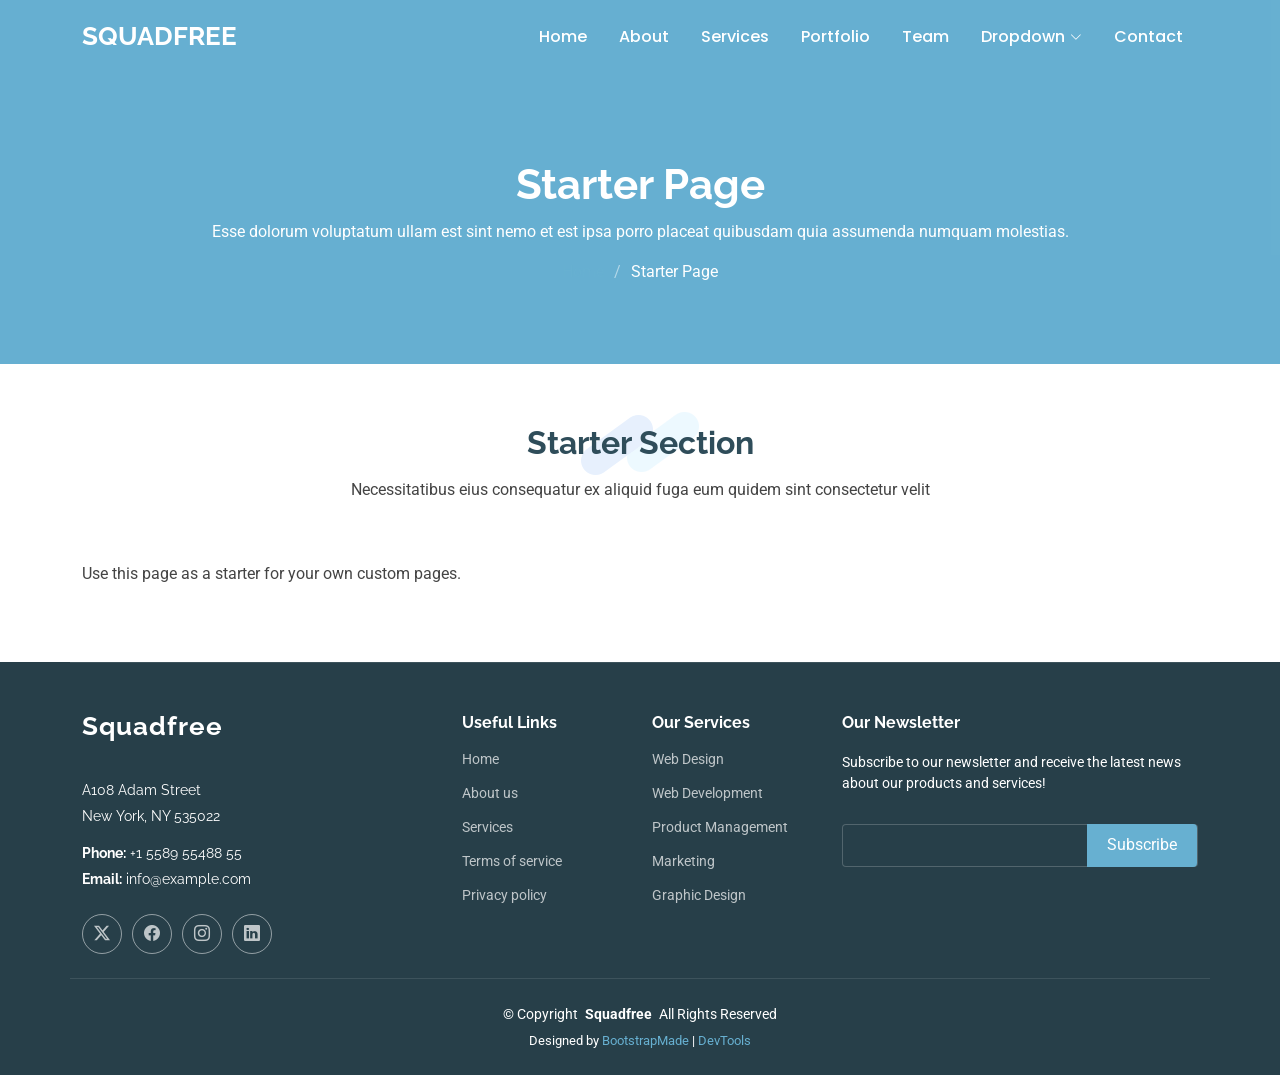
<file: starter-page.html>
<!DOCTYPE html>
<html lang="en">

<head>
  <meta charset="utf-8">
  <meta content="width=device-width, initial-scale=1.0" name="viewport">
  <title>Starter Page - Squadfree Bootstrap Template</title>
  <meta name="description" content="">
  <meta name="keywords" content="">

  <!-- Favicons -->
  <link href="assets/img/favicon.png" rel="icon">
  <link href="assets/img/apple-touch-icon.png" rel="apple-touch-icon">

  <!-- Fonts -->
  <link href="https://fonts.googleapis.com" rel="preconnect">
  <link href="https://fonts.gstatic.com" rel="preconnect" crossorigin>
  <link href="https://fonts.googleapis.com/css2?family=Roboto:ital,wght@0,100;0,300;0,400;0,500;0,700;0,900;1,100;1,300;1,400;1,500;1,700;1,900&family=Poppins:ital,wght@0,100;0,200;0,300;0,400;0,500;0,600;0,700;0,800;0,900;1,100;1,200;1,300;1,400;1,500;1,600;1,700;1,800;1,900&family=Raleway:ital,wght@0,100;0,200;0,300;0,400;0,500;0,600;0,700;0,800;0,900;1,100;1,200;1,300;1,400;1,500;1,600;1,700;1,800;1,900&display=swap" rel="stylesheet">

  <!-- Vendor CSS Files -->
  <link href="assets/vendor/bootstrap/css/bootstrap.min.css" rel="stylesheet">
  <link href="assets/vendor/bootstrap-icons/bootstrap-icons.css" rel="stylesheet">
  <link href="assets/vendor/aos/aos.css" rel="stylesheet">
  <link href="assets/vendor/glightbox/css/glightbox.min.css" rel="stylesheet">
  <link href="assets/vendor/swiper/swiper-bundle.min.css" rel="stylesheet">

  <!-- Main CSS File -->
  <link href="assets/css/main.css" rel="stylesheet">

  <!-- =======================================================
  * Template Name: Squadfree
  * Template URL: https://bootstrapmade.com/squadfree-free-bootstrap-template-creative/
  * Updated: Aug 07 2024 with Bootstrap v5.3.3
  * Author: BootstrapMade.com
  * License: https://bootstrapmade.com/license/
  ======================================================== -->
</head>

<body class="starter-page-page">

  <header id="header" class="header d-flex align-items-center fixed-top">
    <div class="container-fluid container-xl position-relative d-flex align-items-center justify-content-between">

      <a href="index.html" class="logo d-flex align-items-center">
        <!-- Uncomment the line below if you also wish to use an image logo -->
        <!-- <img src="assets/img/logo.png" alt=""> -->
        <h1 class="sitename">Squadfree</h1>
      </a>

      <nav id="navmenu" class="navmenu">
        <ul>
          <li><a href="#hero">Home</a></li>
          <li><a href="#about">About</a></li>
          <li><a href="#services">Services</a></li>
          <li><a href="#portfolio">Portfolio</a></li>
          <li><a href="#team">Team</a></li>
          <li class="dropdown"><a href="#"><span>Dropdown</span> <i class="bi bi-chevron-down toggle-dropdown"></i></a>
            <ul>
              <li><a href="#">Dropdown 1</a></li>
              <li class="dropdown"><a href="#"><span>Deep Dropdown</span> <i class="bi bi-chevron-down toggle-dropdown"></i></a>
                <ul>
                  <li><a href="#">Deep Dropdown 1</a></li>
                  <li><a href="#">Deep Dropdown 2</a></li>
                  <li><a href="#">Deep Dropdown 3</a></li>
                  <li><a href="#">Deep Dropdown 4</a></li>
                  <li><a href="#">Deep Dropdown 5</a></li>
                </ul>
              </li>
              <li><a href="#">Dropdown 2</a></li>
              <li><a href="#">Dropdown 3</a></li>
              <li><a href="#">Dropdown 4</a></li>
            </ul>
          </li>
          <li><a href="#contact">Contact</a></li>
        </ul>
        <i class="mobile-nav-toggle d-xl-none bi bi-list"></i>
      </nav>

    </div>
  </header>

  <main class="main">

    <!-- Page Title -->
    <div class="page-title accent-background">
      <div class="container position-relative">
        <h1>Starter Page</h1>
        <p>Esse dolorum voluptatum ullam est sint nemo et est ipsa porro placeat quibusdam quia assumenda numquam molestias.</p>
        <nav class="breadcrumbs">
          <ol>
            <li><a href="index.html">Home</a></li>
            <li class="current">Starter Page</li>
          </ol>
        </nav>
      </div>
    </div><!-- End Page Title -->

    <!-- Starter Section Section -->
    <section id="starter-section" class="starter-section section">

      <!-- Section Title -->
      <div class="container section-title" data-aos="fade-up">
        <h2>Starter Section</h2>
        <p>Necessitatibus eius consequatur ex aliquid fuga eum quidem sint consectetur velit</p>
      </div><!-- End Section Title -->

      <div class="container" data-aos="fade-up">
        <p>Use this page as a starter for your own custom pages.</p>
      </div>

    </section><!-- /Starter Section Section -->

  </main>

  <footer id="footer" class="footer dark-background">

    <div class="container footer-top">
      <div class="row gy-4">
        <div class="col-lg-4 col-md-6 footer-about">
          <a href="index.html" class="logo d-flex align-items-center">
            <span class="sitename">Squadfree</span>
          </a>
          <div class="footer-contact pt-3">
            <p>A108 Adam Street</p>
            <p>New York, NY 535022</p>
            <p class="mt-3"><strong>Phone:</strong> <span>+1 5589 55488 55</span></p>
            <p><strong>Email:</strong> <span>info@example.com</span></p>
          </div>
          <div class="social-links d-flex mt-4">
            <a href=""><i class="bi bi-twitter-x"></i></a>
            <a href=""><i class="bi bi-facebook"></i></a>
            <a href=""><i class="bi bi-instagram"></i></a>
            <a href=""><i class="bi bi-linkedin"></i></a>
          </div>
        </div>

        <div class="col-lg-2 col-md-3 footer-links">
          <h4>Useful Links</h4>
          <ul>
            <li><a href="#">Home</a></li>
            <li><a href="#">About us</a></li>
            <li><a href="#">Services</a></li>
            <li><a href="#">Terms of service</a></li>
            <li><a href="#">Privacy policy</a></li>
          </ul>
        </div>

        <div class="col-lg-2 col-md-3 footer-links">
          <h4>Our Services</h4>
          <ul>
            <li><a href="#">Web Design</a></li>
            <li><a href="#">Web Development</a></li>
            <li><a href="#">Product Management</a></li>
            <li><a href="#">Marketing</a></li>
            <li><a href="#">Graphic Design</a></li>
          </ul>
        </div>

        <div class="col-lg-4 col-md-12 footer-newsletter">
          <h4>Our Newsletter</h4>
          <p>Subscribe to our newsletter and receive the latest news about our products and services!</p>
          <form action="forms/newsletter.php" method="post" class="php-email-form">
            <div class="newsletter-form"><input type="email" name="email"><input type="submit" value="Subscribe"></div>
            <div class="loading">Loading</div>
            <div class="error-message"></div>
            <div class="sent-message">Your subscription request has been sent. Thank you!</div>
          </form>
        </div>

      </div>
    </div>

    <div class="container copyright text-center mt-4">
      <p>© <span>Copyright</span> <strong class="px-1 sitename">Squadfree</strong> <span>All Rights Reserved</span></p>
      <div class="credits">
        <!-- All the links in the footer should remain intact. -->
        <!-- You can delete the links only if you've purchased the pro version. -->
        <!-- Licensing information: https://bootstrapmade.com/license/ -->
        <!-- Purchase the pro version with working PHP/AJAX contact form: [buy-url] -->
        Designed by <a href="https://bootstrapmade.com/">BootstrapMade</a> | <a href="https://bootstrapmade.com/tools/">DevTools</a>
      </div>
    </div>

  </footer>

  <!-- Scroll Top -->
  <a href="#" id="scroll-top" class="scroll-top d-flex align-items-center justify-content-center"><i class="bi bi-arrow-up-short"></i></a>

  <!-- Preloader -->
  <div id="preloader"></div>

  <!-- Vendor JS Files -->
  <script src="assets/vendor/bootstrap/js/bootstrap.bundle.min.js"></script>
  <script src="assets/vendor/php-email-form/validate.js"></script>
  <script src="assets/vendor/aos/aos.js"></script>
  <script src="assets/vendor/purecounter/purecounter_vanilla.js"></script>
  <script src="assets/vendor/glightbox/js/glightbox.min.js"></script>
  <script src="assets/vendor/imagesloaded/imagesloaded.pkgd.min.js"></script>
  <script src="assets/vendor/isotope-layout/isotope.pkgd.min.js"></script>
  <script src="assets/vendor/swiper/swiper-bundle.min.js"></script>

  <!-- Main JS File -->
  <script src="assets/js/main.js"></script>

</body>

</html>
</file>
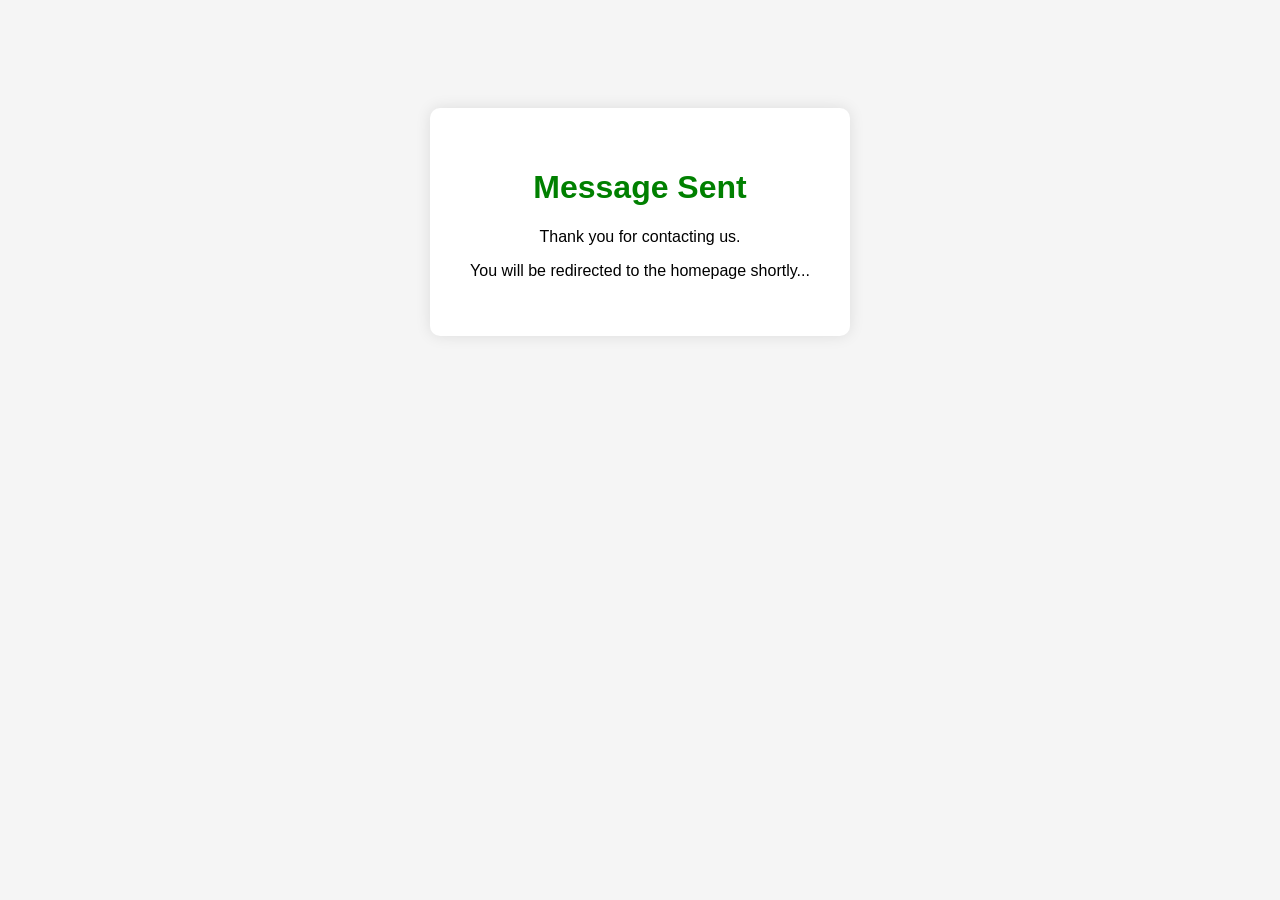
<file: thankyou.html>
<!DOCTYPE html>
<html lang="en">
<head>
  <meta charset="UTF-8">
  <title>Message Sent</title>
  <meta http-equiv="refresh" content="3;url=https://anvaypetro.com">
  <style>
    body {
      font-family: Arial, sans-serif;
      text-align: center;
      padding: 100px;
      background: #f5f5f5;
    }
    .box {
      background: white;
      padding: 40px;
      border-radius: 10px;
      display: inline-block;
      box-shadow: 0 0 15px rgba(0,0,0,0.1);
    }
    h1 {
      color: green;
    }
  </style>
</head>
<body>
  <div class="box">
    <h1>Message Sent</h1>
    <p>Thank you for contacting us.</p>
    <p>You will be redirected to the homepage shortly...</p>
  </div>
</body>
</html>
</file>
<file: assets/css/main.css>
/**
* Template Name: Squadfree
* Template URL: https://bootstrapmade.com/squadfree-free-bootstrap-template-creative/
* Updated: Aug 07 2024 with Bootstrap v5.3.3
* Author: BootstrapMade.com
* License: https://bootstrapmade.com/license/
*/

/*--------------------------------------------------------------
# Font & Color Variables
# Help: https://bootstrapmade.com/color-system/
--------------------------------------------------------------*/
/* Fonts */
:root {
  --default-font: "Roboto",  system-ui, -apple-system, "Segoe UI", Roboto, "Helvetica Neue", Arial, "Noto Sans", "Liberation Sans", sans-serif, "Apple Color Emoji", "Segoe UI Emoji", "Segoe UI Symbol", "Noto Color Emoji";
  --heading-font: "Raleway",  sans-serif;
  --nav-font: "Poppins",  sans-serif;
}

/* Global Colors - The following color variables are used throughout the website. Updating them here will change the color scheme of the entire website */
:root { 
  --background-color: #ffffff; /* Background color for the entire website, including individual sections */
  --default-color: #444444; /* Default color used for the majority of the text content across the entire website */
  --heading-color: #2f4d5a; /* Color for headings, subheadings and title throughout the website */
  --accent-color: #67b0d1; /* Accent color that represents your brand on the website. It's used for buttons, links, and other elements that need to stand out */
  --surface-color: #ffffff; /* The surface color is used as a background of boxed elements within sections, such as cards, icon boxes, or other elements that require a visual separation from the global background. */
  --contrast-color: #ffffff; /* Contrast color for text, ensuring readability against backgrounds of accent, heading, or default colors. */
}

/* Nav Menu Colors - The following color variables are used specifically for the navigation menu. They are separate from the global colors to allow for more customization options */
:root {
  --nav-color: #ffffff;  /* The default color of the main navmenu links */
  --nav-hover-color: #67b0d1; /* Applied to main navmenu links when they are hovered over or active */
  --nav-mobile-background-color: #ffffff; /* Used as the background color for mobile navigation menu */
  --nav-dropdown-background-color: #ffffff; /* Used as the background color for dropdown items that appear when hovering over primary navigation items */
  --nav-dropdown-color: #444444; /* Used for navigation links of the dropdown items in the navigation menu. */
  --nav-dropdown-hover-color: #67b0d1; /* Similar to --nav-hover-color, this color is applied to dropdown navigation links when they are hovered over. */
}

/* Color Presets - These classes override global colors when applied to any section or element, providing reuse of the sam color scheme. */

.light-background {
  --background-color: #f5f9fc;
  --surface-color: #ffffff;
}

.dark-background {
  --background-color: #273f49;
  --default-color: #ffffff;
  --heading-color: #ffffff;
  --surface-color: #395c6a;
  --contrast-color: #ffffff;
}

.accent-background {
  --background-color: #67b0d1;
  --default-color: #ffffff;
  --heading-color: #ffffff;
  --surface-color: #8ec4dd;
}

/* Smooth scroll */
:root {
  scroll-behavior: smooth;
}

/*--------------------------------------------------------------
# General Styling & Shared Classes
--------------------------------------------------------------*/
body {
  color: var(--default-color);
  background-color: var(--background-color);
  font-family: var(--default-font);
}

a {
  color: var(--accent-color);
  text-decoration: none;
  transition: 0.3s;
}

a:hover {
  color: color-mix(in srgb, var(--accent-color), transparent 25%);
  text-decoration: none;
}

h1,
h2,
h3,
h4,
h5,
h6 {
  color: var(--heading-color);
  font-family: var(--heading-font);
}

/* PHP Email Form Messages
------------------------------*/
.php-email-form .error-message {
  display: none;
  background: #df1529;
  color: #ffffff;
  text-align: left;
  padding: 15px;
  margin-bottom: 24px;
  font-weight: 600;
}

.php-email-form .sent-message {
  display: none;
  color: #ffffff;
  background: #059652;
  text-align: center;
  padding: 15px;
  margin-bottom: 24px;
  font-weight: 600;
}

.php-email-form .loading {
  display: none;
  background: var(--surface-color);
  text-align: center;
  padding: 15px;
  margin-bottom: 24px;
}

.php-email-form .loading:before {
  content: "";
  display: inline-block;
  border-radius: 50%;
  width: 24px;
  height: 24px;
  margin: 0 10px -6px 0;
  border: 3px solid var(--accent-color);
  border-top-color: var(--surface-color);
  animation: php-email-form-loading 1s linear infinite;
}

@keyframes php-email-form-loading {
  0% {
    transform: rotate(0deg);
  }

  100% {
    transform: rotate(360deg);
  }
}

/*--------------------------------------------------------------
# Global Header
--------------------------------------------------------------*/
.header {
  --background-color: rgba(255, 255, 255, 0);
  --default-color: #ffffff;
  --heading-color: #ffffff;
  color: var(--default-color);
  background-color: var(--background-color);
  padding: 15px 0;
  transition: all 0.5s;
  z-index: 997;
}

.header .logo {
  line-height: 1;
}

.header .logo img {
  max-height: 32px;
  margin-right: 8px;
}

.header .logo h1 {
  font-size: 26px;
  margin: 0;
  font-weight: 700;
  color: var(--heading-color);
  text-transform: uppercase;
}

.scrolled .header {
  box-shadow: 0px 0 18px rgba(0, 0, 0, 0.1);
}

/* Global Header on Scroll
------------------------------*/
.scrolled .header {
  --background-color: #4b99bb;
}

/*--------------------------------------------------------------
# Navigation Menu
--------------------------------------------------------------*/
/* Desktop Navigation */
@media (min-width: 1200px) {
  .navmenu {
    padding: 0;
  }

  .navmenu ul {
    margin: 0;
    padding: 0;
    display: flex;
    list-style: none;
    align-items: center;
  }

  .navmenu li {
    position: relative;
  }

  .navmenu a,
  .navmenu a:focus {
    color: var(--nav-color);
    padding: 10px 15px;
    margin-left: 2px;
    font-size: 16px;
    font-family: var(--nav-font);
    font-weight: 500;
    display: flex;
    align-items: center;
    justify-content: space-between;
    white-space: nowrap;
    transition: 0.3s;
  }

  .navmenu a i,
  .navmenu a:focus i {
    font-size: 12px;
    line-height: 0;
    margin-left: 5px;
    transition: 0.3s;
  }

  .navmenu li:hover>a,
  .navmenu .active,
  .navmenu .active:focus {
    color: var(--contrast-color);
    background-color: var(--nav-hover-color);
  }

  .navmenu .dropdown ul {
    margin: 0;
    padding: 0;
    background: var(--nav-dropdown-background-color);
    display: block;
    position: absolute;
    visibility: hidden;
    left: 2px;
    top: 130%;
    opacity: 0;
    transition: 0.3s;
    z-index: 99;
    box-shadow: 0px 0px 30px rgba(0, 0, 0, 0.1);
  }

  .navmenu .dropdown ul li {
    min-width: 200px;
  }

  .navmenu .dropdown ul a {
    padding: 10px 20px;
    margin: 0;
    font-size: 15px;
    text-transform: none;
    color: var(--nav-dropdown-color);
  }

  .navmenu .dropdown ul a i {
    font-size: 12px;
  }

  .navmenu .dropdown ul a:hover,
  .navmenu .dropdown ul .active:hover,
  .navmenu .dropdown ul li:hover>a {
    color: var(--contrast-color);
    background-color: var(--nav-hover-color);
  }

  .navmenu .dropdown:hover>ul {
    opacity: 1;
    top: 100%;
    visibility: visible;
  }

  .navmenu .dropdown .dropdown ul {
    top: 0;
    left: -90%;
    visibility: hidden;
  }

  .navmenu .dropdown .dropdown:hover>ul {
    opacity: 1;
    top: 0;
    left: -100%;
    visibility: visible;
  }
}

/* Mobile Navigation */
@media (max-width: 1199px) {
  .mobile-nav-toggle {
    color: var(--nav-color);
    font-size: 28px;
    line-height: 0;
    margin-right: 10px;
    cursor: pointer;
    transition: color 0.3s;
  }

  .navmenu {
    padding: 0;
    z-index: 9997;
  }

  .navmenu ul {
    display: none;
    list-style: none;
    position: absolute;
    inset: 60px 20px 20px 20px;
    padding: 10px 0;
    margin: 0;
    border-radius: 6px;
    background-color: var(--nav-mobile-background-color);
    overflow-y: auto;
    transition: 0.3s;
    z-index: 9998;
    box-shadow: 0px 0px 30px rgba(0, 0, 0, 0.1);
  }

  .navmenu a,
  .navmenu a:focus {
    color: var(--nav-dropdown-color);
    padding: 10px 20px;
    font-family: var(--nav-font);
    font-size: 17px;
    font-weight: 500;
    display: flex;
    align-items: center;
    justify-content: space-between;
    white-space: nowrap;
    transition: 0.3s;
  }

  .navmenu a i,
  .navmenu a:focus i {
    font-size: 12px;
    line-height: 0;
    margin-left: 5px;
    width: 30px;
    height: 30px;
    display: flex;
    align-items: center;
    justify-content: center;
    border-radius: 50%;
    transition: 0.3s;
    background-color: color-mix(in srgb, var(--accent-color), transparent 90%);
  }

  .navmenu a i:hover,
  .navmenu a:focus i:hover {
    background-color: var(--accent-color);
    color: var(--contrast-color);
  }

  .navmenu a:hover,
  .navmenu .active,
  .navmenu .active:focus {
    color: var(--nav-dropdown-hover-color);
  }

  .navmenu .active i,
  .navmenu .active:focus i {
    background-color: var(--accent-color);
    color: var(--contrast-color);
    transform: rotate(180deg);
  }

  .navmenu .dropdown ul {
    position: static;
    display: none;
    z-index: 99;
    padding: 10px 0;
    margin: 10px 20px;
    background-color: var(--nav-dropdown-background-color);
    border: 1px solid color-mix(in srgb, var(--default-color), transparent 90%);
    box-shadow: none;
    transition: all 0.5s ease-in-out;
  }

  .navmenu .dropdown ul ul {
    background-color: rgba(33, 37, 41, 0.1);
  }

  .navmenu .dropdown>.dropdown-active {
    display: block;
    background-color: rgba(33, 37, 41, 0.03);
  }

  .mobile-nav-active {
    overflow: hidden;
  }

  .mobile-nav-active .mobile-nav-toggle {
    color: #fff;
    position: absolute;
    font-size: 32px;
    top: 15px;
    right: 15px;
    margin-right: 0;
    z-index: 9999;
  }

  .mobile-nav-active .navmenu {
    position: fixed;
    overflow: hidden;
    inset: 0;
    background: rgba(33, 37, 41, 0.8);
    transition: 0.3s;
  }

  .mobile-nav-active .navmenu>ul {
    display: block;
  }
}

/*--------------------------------------------------------------
# Global Footer
--------------------------------------------------------------*/
.footer {
  color: var(--default-color);
  background-color: var(--background-color);
  font-size: 14px;
  position: relative;
}

.footer .footer-top {
  padding-top: 50px;
  border-top: 1px solid color-mix(in srgb, var(--default-color), transparent 90%);
}

.footer .footer-about .logo {
  line-height: 1;
  margin-bottom: 25px;
}

.footer .footer-about .logo img {
  max-height: 40px;
  margin-right: 6px;
}

.footer .footer-about .logo span {
  font-size: 26px;
  font-weight: 700;
  letter-spacing: 1px;
  font-family: var(--heading-font);
  color: var(--heading-color);
}

.footer .footer-about p {
  font-size: 14px;
  font-family: var(--heading-font);
}

.footer .social-links a {
  display: flex;
  align-items: center;
  justify-content: center;
  width: 40px;
  height: 40px;
  border-radius: 50%;
  border: 1px solid color-mix(in srgb, var(--default-color), transparent 50%);
  font-size: 16px;
  color: color-mix(in srgb, var(--default-color), transparent 30%);
  margin-right: 10px;
  transition: 0.3s;
}

.footer .social-links a:hover {
  color: var(--accent-color);
  border-color: var(--accent-color);
}

.footer h4 {
  font-size: 16px;
  font-weight: bold;
  position: relative;
  padding-bottom: 12px;
}

.footer .footer-links {
  margin-bottom: 30px;
}

.footer .footer-links ul {
  list-style: none;
  padding: 0;
  margin: 0;
}

.footer .footer-links ul i {
  padding-right: 2px;
  font-size: 12px;
  line-height: 0;
}

.footer .footer-links ul li {
  padding: 10px 0;
  display: flex;
  align-items: center;
}

.footer .footer-links ul li:first-child {
  padding-top: 0;
}

.footer .footer-links ul a {
  color: color-mix(in srgb, var(--default-color), transparent 30%);
  display: inline-block;
  line-height: 1;
}

.footer .footer-links ul a:hover {
  color: var(--accent-color);
}

.footer .footer-contact p {
  margin-bottom: 5px;
}

.footer .footer-newsletter .newsletter-form {
  margin-top: 30px;
  margin-bottom: 15px;
  padding: 6px 8px;
  position: relative;
  border-radius: 4px;
  border: 1px solid color-mix(in srgb, var(--default-color), transparent 80%);
  display: flex;
  background-color: var(--background-color);
  transition: 0.3s;
}

.footer .footer-newsletter .newsletter-form:focus-within {
  border-color: var(--accent-color);
}

.footer .footer-newsletter .newsletter-form input[type=email] {
  border: 0;
  padding: 4px;
  width: 100%;
  background-color: var(--background-color);
  color: var(--default-color);
}

.footer .footer-newsletter .newsletter-form input[type=email]:focus-visible {
  outline: none;
}

.footer .footer-newsletter .newsletter-form input[type=submit] {
  border: 0;
  font-size: 16px;
  padding: 0 20px;
  margin: -7px -8px -7px 0;
  background: var(--accent-color);
  color: var(--contrast-color);
  transition: 0.3s;
  border-radius: 0 4px 4px 0;
}

.footer .footer-newsletter .newsletter-form input[type=submit]:hover {
  background: color-mix(in srgb, var(--accent-color), transparent 20%);
}

.footer .copyright {
  padding: 25px 0;
  border-top: 1px solid color-mix(in srgb, var(--default-color), transparent 90%);
}

.footer .copyright p {
  margin-bottom: 0;
}

.footer .credits {
  margin-top: 6px;
  font-size: 13px;
}

/*--------------------------------------------------------------
# Preloader
--------------------------------------------------------------*/
#preloader {
  position: fixed;
  inset: 0;
  z-index: 999999;
  overflow: hidden;
  background: var(--background-color);
  transition: all 0.6s ease-out;
}

#preloader:before {
  content: "";
  position: fixed;
  top: calc(50% - 30px);
  left: calc(50% - 30px);
  border: 6px solid #ffffff;
  border-color: var(--accent-color) transparent var(--accent-color) transparent;
  border-radius: 50%;
  width: 60px;
  height: 60px;
  animation: animate-preloader 1.5s linear infinite;
}

@keyframes animate-preloader {
  0% {
    transform: rotate(0deg);
  }

  100% {
    transform: rotate(360deg);
  }
}

/*--------------------------------------------------------------
# Scroll Top Button
--------------------------------------------------------------*/
.scroll-top {
  position: fixed;
  visibility: hidden;
  opacity: 0;
  right: 15px;
  bottom: -15px;
  z-index: 99999;
  background-color: var(--accent-color);
  width: 44px;
  height: 44px;
  border-radius: 50px;
  transition: all 0.4s;
}

.scroll-top i {
  font-size: 24px;
  color: var(--contrast-color);
  line-height: 0;
}

.scroll-top:hover {
  background-color: color-mix(in srgb, var(--accent-color), transparent 20%);
  color: var(--contrast-color);
}

.scroll-top.active {
  visibility: visible;
  opacity: 1;
  bottom: 15px;
}

/*--------------------------------------------------------------
# Disable aos animation delay on mobile devices
--------------------------------------------------------------*/
@media screen and (max-width: 768px) {
  [data-aos-delay] {
    transition-delay: 0 !important;
  }
}

/*--------------------------------------------------------------
# Global Page Titles & Breadcrumbs
--------------------------------------------------------------*/
.page-title {
  color: var(--default-color);
  background-color: var(--background-color);
  padding: 160px 0 80px 0;
  text-align: center;
  position: relative;
}

.page-title:before {
  content: "";
  background-color: color-mix(in srgb, var(--background-color), transparent 50%);
  position: absolute;
  inset: 0;
}

.page-title h1 {
  font-size: 42px;
  font-weight: 700;
  margin-bottom: 10px;
}

.page-title .breadcrumbs ol {
  display: flex;
  flex-wrap: wrap;
  list-style: none;
  justify-content: center;
  padding: 0;
  margin: 0;
  font-size: 16px;
  font-weight: 400;
}

.page-title .breadcrumbs ol li+li {
  padding-left: 10px;
}

.page-title .breadcrumbs ol li+li::before {
  content: "/";
  display: inline-block;
  padding-right: 10px;
  color: color-mix(in srgb, var(--default-color), transparent 50%);
}

/*--------------------------------------------------------------
# Global Sections
--------------------------------------------------------------*/
section,
.section {
  color: var(--default-color);
  background-color: var(--background-color);
  padding: 60px 0;
  scroll-margin-top: 74px;
  overflow: clip;
}

@media (max-width: 1199px) {

  section,
  .section {
    scroll-margin-top: 82px;
  }
}

/*--------------------------------------------------------------
# Global Section Titles
--------------------------------------------------------------*/
.section-title {
  text-align: center;
  padding-bottom: 60px;
  position: relative;
}

.section-title h2 {
  font-size: 32px;
  font-weight: 700;
  margin-bottom: 15px;
  position: relative;
  z-index: 1;
}

.section-title h2::after {
  content: "";
  position: absolute;
  left: 50%;
  top: 50%;
  transform: translate(-50%, -50%);
  width: 122px;
  height: 66px;
  background: url(../img/section-title-bg.png) no-repeat;
  z-index: -1;
}

.section-title p {
  margin-bottom: 0;
}

/*--------------------------------------------------------------
# Home Section
--------------------------------------------------------------*/
.home {
  width: 100%;
  min-height: 100vh;
  position: relative;
  padding: 120px 0 60px 0;
  display: flex;
  align-items: center;
  justify-content: center;
}

.home:before {
  content: "";
  background: color-mix(in srgb, var(--background-color), transparent 70%);
  position: absolute;
  inset: 0;
  z-index: 2;
}

.home img {
  position: absolute;
  inset: 0;
  display: block;
  width: 100%;
  height: 100%;
  object-fit: cover;
  z-index: 1;
}

.home .container {
  position: relative;
  z-index: 3;
}

.home h2 {
  margin: 0;
  font-size: 48px;
  font-weight: 700;
  line-height: 56px;
  text-transform: uppercase;
  text-shadow: -1px 0 2px #2f4d5a;
}

.home p {
  color: var(--default-color);
  margin: 10px 0 0 0;
  font-size: 20px;
  font-weight: 700;
  letter-spacing: 1px;
  text-transform: uppercase;
  text-shadow: -1px 0 2px #2f4d5a;
}

@media (max-width: 640px) {
  .home h1 {
    font-size: 30px;
    line-height: 36px;
  }
}

.home .btn-scroll {
  transition: 0.4s;
  color: var(--default-color);
  display: block;
  margin-top: 30px;
  animation: btn-up-down 1s ease-in-out infinite alternate-reverse both;
}

.home .btn-scroll i {
  font-size: 48px;
}

.home .btn-scroll:hover {
  color: var(--accent-color);
}

@keyframes btn-up-down {
  0% {
    transform: translateY(5px);
  }

  100% {
    transform: translateY(-5px);
  }
}

/*--------------------------------------------------------------
# About Section
--------------------------------------------------------------*/
.about .content h3 {
  font-weight: 700;
  font-size: 34px;
  margin-bottom: 30px;
}

.about .content p {
  margin-bottom: 30px;
}

.about .content .about-btn {
  padding: 8px 30px 9px 30px;
  color: var(--accent-color);
  border-radius: 50px;
  transition: 0.3s;
  text-transform: uppercase;
  font-weight: 600;
  font-size: 13px;
  display: inline-flex;
  align-items: center;
  border: 2px solid var(--accent-color);
}

.about .content .about-btn i {
  font-size: 16px;
  padding-left: 5px;
}

.about .content .about-btn:hover {
  background: var(--accent-color);
  color: var(--contrast-color);
}

.about .icon-box i {
  font-size: 40px;
  color: var(--accent-color);
  margin-bottom: 10px;
}

.about .icon-box h4 {
  font-size: 20px;
  font-weight: 700;
  margin: 0 0 10px 0;
}

.about .icon-box h4 a {
  color: var(--heading-color);
  transition: 0.3s;
}

.about .icon-box p {
  font-size: 15px;
  color: color-mix(in srgb, var(--default-color), transparent 40%);
  margin-bottom: 0;
}

.about .icon-box:hover h4 a {
  color: var(--accent-color);
}

/*--------------------------------------------------------------
# Products Section
--------------------------------------------------------------*/
.products .service-item {
  background-color: var(--surface-color);
  box-shadow: 0px 0 25px 0 rgba(0, 0, 0, 0.1);
  padding: 50px 30px;
  transition: all 0.3s ease-in-out;
  height: 100%;
  width: 100%;
  position: relative;
  z-index: 1;
}

.products .service-item:before {
  content: "";
  position: absolute;
  background: var(--accent-color);
  inset: 100% 0 0 0;
  transition: all 0.3s;
  z-index: -1;
}

.products .service-item .icon {
  margin-bottom: 10px;
}

.products .service-item .icon i {
  color: var(--accent-color);
  font-size: 36px;
  transition: ease-in-out 0.3s;
}

.products .service-item h4 {
  font-weight: 700;
  margin-bottom: 15px;
  font-size: 20px;
}

.products .service-item h4 a {
  color: var(--heading-color);
  transition: ease-in-out 0.3s;
}

.products .service-item p {
  line-height: 24px;
  font-size: 14px;
  margin-bottom: 0;
  transition: ease-in-out 0.3s;
}

.products .service-item:hover h4 a,
.products .service-item:hover .icon i,
.products .service-item:hover p {
  color: var(--contrast-color);
}

.products .service-item:hover:before {
  background: var(--accent-color);
  inset: 0;
  border-radius: 0px;
}

/*--------------------------------------------------------------
# Stats Section
--------------------------------------------------------------*/
.stats .stats-item {
  padding: 30px;
  width: 100%;
}

.stats .stats-item i {
  color: var(--accent-color);
  display: block;
  font-size: 44px;
  float: left;
  line-height: 0;
}

.stats .stats-item .purecounter {
  color: var(--heading-color);
  font-size: 48px;
  line-height: 40px;
  display: block;
  font-weight: 700;
  margin-left: 60px;
}

.stats .stats-item p {
  color: color-mix(in srgb, var(--default-color), transparent 40%);
  padding: 15px 0 0 0;
  margin: 0 0 0 60px;
  font-family: var(--heading-font);
  font-size: 14px;
}

/*--------------------------------------------------------------
# Call To Action Section
--------------------------------------------------------------*/
.call-to-action {
  padding: 80px 0;
  position: relative;
  clip-path: inset(0);
}

.call-to-action img {
  position: fixed;
  top: 0;
  left: 0;
  display: block;
  width: 100%;
  height: 100%;
  object-fit: cover;
  z-index: 1;
}

.call-to-action:before {
  content: "";
  background: color-mix(in srgb, var(--background-color), transparent 50%);
  position: absolute;
  inset: 0;
  z-index: 2;
}

.call-to-action .container {
  position: relative;
  z-index: 3;
}

.call-to-action h3 {
  font-size: 28px;
  font-weight: 700;
  color: var(--default-color);
}

.call-to-action p {
  color: var(--default-color);
}

.call-to-action .cta-btn {
  font-family: var(--heading-font);
  font-weight: 500;
  font-size: 16px;
  letter-spacing: 1px;
  display: inline-block;
  padding: 12px 40px;
  border-radius: 5px;
  transition: 0.5s;
  margin: 10px;
  border: 2px solid var(--contrast-color);
  color: var(--contrast-color);
}

.call-to-action .cta-btn:hover {
  background: var(--accent-color);
  border: 2px solid var(--accent-color);
}

/*--------------------------------------------------------------
# Portfolio Section
--------------------------------------------------------------*/
.portfolio .portfolio-filters {
  padding: 0;
  margin: 0 auto 20px auto;
  list-style: none;
  text-align: center;
}

.portfolio .portfolio-filters li {
  cursor: pointer;
  display: inline-block;
  padding: 0;
  font-size: 16px;
  font-weight: 600;
  margin: 0 10px;
  line-height: 1;
  text-transform: uppercase;
  margin-bottom: 5px;
  transition: all 0.3s ease-in-out;
}

.portfolio .portfolio-filters li:hover,
.portfolio .portfolio-filters li.filter-active {
  color: var(--accent-color);
}

.portfolio .portfolio-filters li:first-child {
  margin-left: 0;
}

.portfolio .portfolio-filters li:last-child {
  margin-right: 0;
}

@media (max-width: 575px) {
  .portfolio .portfolio-filters li {
    font-size: 14px;
    margin: 0 5px;
  }
}

.portfolio .portfolio-item {
  position: relative;
}

.portfolio .portfolio-item .portfolio-info {
  background-color: color-mix(in srgb, var(--surface-color), transparent 10%);
  opacity: 0;
  position: absolute;
  left: 30px;
  right: 30px;
  bottom: 0;
  z-index: 3;
  transition: all ease-in-out 0.3s;
  padding: 15px;
}

.portfolio .portfolio-item .portfolio-info h4 {
  font-size: 18px;
  font-weight: 600;
  padding-right: 50px;
}

.portfolio .portfolio-item .portfolio-info p {
  color: color-mix(in srgb, var(--default-color), transparent 30%);
  font-size: 14px;
  margin-bottom: 0;
  padding-right: 50px;
}

.portfolio .portfolio-item .portfolio-info .preview-link,
.portfolio .portfolio-item .portfolio-info .details-link {
  position: absolute;
  right: 50px;
  font-size: 24px;
  top: calc(50% - 14px);
  color: color-mix(in srgb, var(--default-color), transparent 30%);
  transition: 0.3s;
  line-height: 0;
}

.portfolio .portfolio-item .portfolio-info .preview-link:hover,
.portfolio .portfolio-item .portfolio-info .details-link:hover {
  color: var(--accent-color);
}

.portfolio .portfolio-item .portfolio-info .details-link {
  right: 14px;
  font-size: 28px;
}

.portfolio .portfolio-item:hover .portfolio-info {
  opacity: 1;
  bottom: 20px;
}

/*--------------------------------------------------------------
# Testimonials Section
--------------------------------------------------------------*/
.testimonials .testimonials-carousel,
.testimonials .testimonials-slider {
  overflow: hidden;
}

.testimonials .testimonial-item {
  box-sizing: content-box;
  text-align: center;
  min-height: 320px;
}

.testimonials .testimonial-item .testimonial-img {
  width: 90px;
  border-radius: 50%;
  margin: 0 auto;
}

.testimonials .testimonial-item h3 {
  font-size: 18px;
  font-weight: bold;
  margin: 10px 0 5px 0;
}

.testimonials .testimonial-item h4 {
  font-size: 14px;
  color: color-mix(in srgb, var(--default-color), transparent 20%);
  margin: 0;
}

.testimonials .testimonial-item .quote-icon-left,
.testimonials .testimonial-item .quote-icon-right {
  color: color-mix(in srgb, var(--accent-color), transparent 40%);
  font-size: 26px;
  line-height: 0;
}

.testimonials .testimonial-item .quote-icon-left {
  display: inline-block;
  left: -5px;
  position: relative;
}

.testimonials .testimonial-item .quote-icon-right {
  display: inline-block;
  right: -5px;
  position: relative;
  top: 10px;
  transform: scale(-1, -1);
}

.testimonials .testimonial-item p {
  font-style: italic;
  margin: 0 15px 15px 15px;
  padding: 20px;
  background: var(--surface-color);
  position: relative;
  margin-bottom: 35px;
  border-radius: 6px;
}

.testimonials .testimonial-item p::after {
  content: "";
  width: 0;
  height: 0;
  border-top: 20px solid var(--surface-color);
  border-right: 20px solid transparent;
  border-left: 20px solid transparent;
  position: absolute;
  bottom: -20px;
  left: calc(50% - 20px);
}

.testimonials .swiper-wrapper {
  height: auto;
}

.testimonials .swiper-pagination {
  margin-top: 40px;
  position: relative;
}

.testimonials .swiper-pagination .swiper-pagination-bullet {
  width: 12px;
  height: 12px;
  background-color: var(--background-color);
  opacity: 1;
  border: 1px solid var(--accent-color);
}

.testimonials .swiper-pagination .swiper-pagination-bullet-active {
  background-color: var(--accent-color);
}

/*--------------------------------------------------------------
# Team Section
--------------------------------------------------------------*/
.team .team-member .member-img {
  border-radius: 8px;
  overflow: hidden;
}

.team .team-member .social {
  position: absolute;
  left: 0;
  top: -18px;
  right: 0;
  opacity: 0;
  transition: ease-in-out 0.3s;
  display: flex;
  align-items: center;
  justify-content: center;
}

.team .team-member .social a {
  transition: color 0.3s;
  color: var(--contrast-color);
  background: var(--accent-color);
  margin: 0 5px;
  display: inline-flex;
  align-items: center;
  justify-content: center;
  width: 36px;
  height: 36px;
  border-radius: 50%;
  transition: 0.3s;
}

.team .team-member .social a i {
  line-height: 0;
  font-size: 16px;
}

.team .team-member .social a:hover {
  background: color-mix(in srgb, var(--accent-color) 90%, black 15%);
}

.team .team-member .social i {
  font-size: 18px;
  margin: 0 2px;
}

.team .team-member .member-info {
  background-color: var(--surface-color);
  padding: 30px 15px;
  text-align: center;
  box-shadow: 0px 2px 15px rgba(0, 0, 0, 0.1);
  background: var(--surface-color);
  margin: -50px 20px 0 20px;
  position: relative;
  border-radius: 8px;
}

.team .team-member .member-info h4 {
  font-weight: 500;
  margin-bottom: 5px;
  font-size: 20px;
}

.team .team-member .member-info span {
  display: block;
  font-size: 16px;
  font-weight: 400;
  color: color-mix(in srgb, var(--default-color), transparent 30%);
}

.team .team-member .member-info p {
  font-style: italic;
  font-size: 14px;
  line-height: 26px;
  color: color-mix(in srgb, var(--default-color), transparent 30%);
}

.team .team-member:hover .social {
  opacity: 1;
}

/*--------------------------------------------------------------
# Pricing Section
--------------------------------------------------------------*/
.pricing .pricing-item {
  background-color: var(--surface-color);
  box-shadow: 0 3px 20px -2px rgba(0, 0, 0, 0.1);
  border-top: 4px solid var(--background-color);
  padding: 60px 40px;
  height: 100%;
  border-radius: 5px;
}

.pricing h3 {
  font-weight: 600;
  margin-bottom: 15px;
  font-size: 20px;
}

.pricing h4 {
  color: var(--accent-color);
  font-size: 48px;
  font-weight: 400;
  font-family: var(--heading-font);
  margin-bottom: 0;
}

.pricing h4 sup {
  font-size: 28px;
}

.pricing h4 span {
  color: color-mix(in srgb, var(--default-color), transparent 50%);
  font-size: 18px;
}

.pricing ul {
  padding: 20px 0;
  list-style: none;
  color: color-mix(in srgb, var(--default-color), transparent 30%);
  text-align: left;
  line-height: 20px;
}

.pricing ul li {
  padding: 10px 0;
  display: flex;
  align-items: center;
}

.pricing ul i {
  color: #059652;
  font-size: 24px;
  padding-right: 3px;
}

.pricing ul .na {
  color: color-mix(in srgb, var(--default-color), transparent 60%);
}

.pricing ul .na i {
  color: color-mix(in srgb, var(--default-color), transparent 60%);
}

.pricing ul .na span {
  text-decoration: line-through;
}

.pricing .buy-btn {
  color: var(--accent-color);
  display: inline-block;
  padding: 8px 35px 10px 35px;
  border-radius: 50px;
  transition: none;
  font-size: 16px;
  font-weight: 500;
  font-family: var(--heading-font);
  transition: 0.3s;
  border: 1px solid var(--accent-color);
}

.pricing .buy-btn:hover {
  background: var(--accent-color);
  color: var(--contrast-color);
}

.pricing .featured {
  border-top-color: var(--accent-color);
}

.pricing .featured .buy-btn {
  background: var(--accent-color);
  color: var(--contrast-color);
}

@media (max-width: 992px) {
  .pricing .box {
    max-width: 60%;
    margin: 0 auto 30px auto;
  }
}

@media (max-width: 767px) {
  .pricing .box {
    max-width: 80%;
    margin: 0 auto 30px auto;
  }
}

@media (max-width: 420px) {
  .pricing .box {
    max-width: 100%;
    margin: 0 auto 30px auto;
  }
}

/*--------------------------------------------------------------
# Faq Section
--------------------------------------------------------------*/
.faq .faq-item {
  margin: 20px 0;
  padding: 20px 0;
  border-bottom: 1px solid color-mix(in srgb, var(--default-color), transparent 85%);
}

.faq .faq-item i {
  color: var(--accent-color);
  font-size: 18px;
  margin-right: 10px;
}

.faq .faq-item h4 {
  font-size: 16px;
  line-height: 26px;
  font-weight: 700;
}

.faq .faq-item p {
  font-size: 15px;
}

.faq .faq-item:first-child {
  padding-top: 0;
  margin-top: 0;
}

.faq .faq-item:last-child {
  border: 0;
  padding-bottom: 0;
  margin-bottom: 0;
}

/*--------------------------------------------------------------
# Contact Section
--------------------------------------------------------------*/
.contact .info-wrap {
  background-color: var(--surface-color);
  box-shadow: 0px 0px 20px rgba(0, 0, 0, 0.1);
  padding: 30px;
}

@media (max-width: 575px) {
  .contact .info-wrap {
    padding: 20px;
  }
}

.contact .info-item {
  margin-bottom: 40px;
}

.contact .info-item i {
  font-size: 20px;
  color: var(--accent-color);
  background: color-mix(in srgb, var(--accent-color), transparent 92%);
  width: 44px;
  height: 44px;
  display: flex;
  justify-content: center;
  align-items: center;
  border-radius: 50px;
  transition: all 0.3s ease-in-out;
  margin-right: 15px;
}

.contact .info-item h3 {
  padding: 0;
  font-size: 18px;
  font-weight: 700;
  margin-bottom: 5px;
}

.contact .info-item p {
  padding: 0;
  margin-bottom: 0;
  font-size: 14px;
}

.contact .info-item:hover i {
  background: var(--accent-color);
  color: var(--contrast-color);
}

.contact .php-email-form {
  background-color: var(--surface-color);
  height: 100%;
  padding: 30px;
  box-shadow: 0px 0px 20px rgba(0, 0, 0, 0.1);
}

@media (max-width: 575px) {
  .contact .php-email-form {
    padding: 20px;
  }
}

.contact .php-email-form input[type=text],
.contact .php-email-form input[type=email],
.contact .php-email-form textarea {
  font-size: 14px;
  padding: 10px 15px;
  box-shadow: none;
  border-radius: 0;
  color: var(--default-color);
  background-color: var(--surface-color);
  border-color: color-mix(in srgb, var(--default-color), transparent 80%);
}

.contact .php-email-form input[type=text]:focus,
.contact .php-email-form input[type=email]:focus,
.contact .php-email-form textarea:focus {
  border-color: var(--accent-color);
}

.contact .php-email-form input[type=text]::placeholder,
.contact .php-email-form input[type=email]::placeholder,
.contact .php-email-form textarea::placeholder {
  color: color-mix(in srgb, var(--default-color), transparent 70%);
}

.contact .php-email-form button[type=submit] {
  color: var(--contrast-color);
  background: var(--accent-color);
  border: 0;
  padding: 10px 30px;
  transition: 0.4s;
  border-radius: 50px;
}

.contact .php-email-form button[type=submit]:hover {
  background: color-mix(in srgb, var(--accent-color), transparent 25%);
}

/*--------------------------------------------------------------
# Portfolio Details Section
--------------------------------------------------------------*/
.portfolio-details .portfolio-details-slider img {
  width: 100%;
}

.portfolio-details .portfolio-details-slider .swiper-pagination {
  margin-top: 20px;
  position: relative;
}

.portfolio-details .portfolio-details-slider .swiper-pagination .swiper-pagination-bullet {
  width: 12px;
  height: 12px;
  background-color: color-mix(in srgb, var(--default-color), transparent 85%);
  opacity: 1;
}

.portfolio-details .portfolio-details-slider .swiper-pagination .swiper-pagination-bullet-active {
  background-color: var(--accent-color);
}

.portfolio-details .portfolio-info {
  background-color: var(--surface-color);
  padding: 30px;
  box-shadow: 0px 0 30px rgba(0, 0, 0, 0.1);
}

.portfolio-details .portfolio-info h3 {
  font-size: 22px;
  font-weight: 700;
  margin-bottom: 20px;
  padding-bottom: 20px;
  border-bottom: 1px solid color-mix(in srgb, var(--default-color), transparent 85%);
}

.portfolio-details .portfolio-info ul {
  list-style: none;
  padding: 0;
  font-size: 15px;
}

.portfolio-details .portfolio-info ul li+li {
  margin-top: 10px;
}

.portfolio-details .portfolio-description {
  padding-top: 30px;
}

.portfolio-details .portfolio-description h2 {
  font-size: 26px;
  font-weight: 700;
  margin-bottom: 20px;
}

.portfolio-details .portfolio-description p {
  padding: 0;
  color: color-mix(in srgb, var(--default-color), transparent 30%);
}

/*--------------------------------------------------------------
# Service Details Section
--------------------------------------------------------------*/
.service-details .services-list {
  background-color: var(--surface-color);
  padding: 10px 30px;
  border: 1px solid color-mix(in srgb, var(--default-color), transparent 90%);
  margin-bottom: 20px;
}

.service-details .services-list a {
  display: block;
  line-height: 1;
  padding: 8px 0 8px 15px;
  border-left: 3px solid color-mix(in srgb, var(--default-color), transparent 70%);
  margin: 20px 0;
  color: color-mix(in srgb, var(--default-color), transparent 20%);
  transition: 0.3s;
}

.service-details .services-list a.active {
  color: var(--heading-color);
  font-weight: 700;
  border-color: var(--accent-color);
}

.service-details .services-list a:hover {
  border-color: var(--accent-color);
}

.service-details .services-img {
  margin-bottom: 20px;
}

.service-details h3 {
  font-size: 26px;
  font-weight: 700;
}

.service-details h4 {
  font-size: 20px;
  font-weight: 700;
}

.service-details p {
  font-size: 15px;
}

.service-details ul {
  list-style: none;
  padding: 0;
  font-size: 15px;
}

.service-details ul li {
  padding: 5px 0;
  display: flex;
  align-items: center;
}

.service-details ul i {
  font-size: 20px;
  margin-right: 8px;
  color: var(--accent-color);
}

/*--------------------------------------------------------------
# Starter Section Section
--------------------------------------------------------------*/
.starter-section {
  /* Add your styles here */
}
</file>
